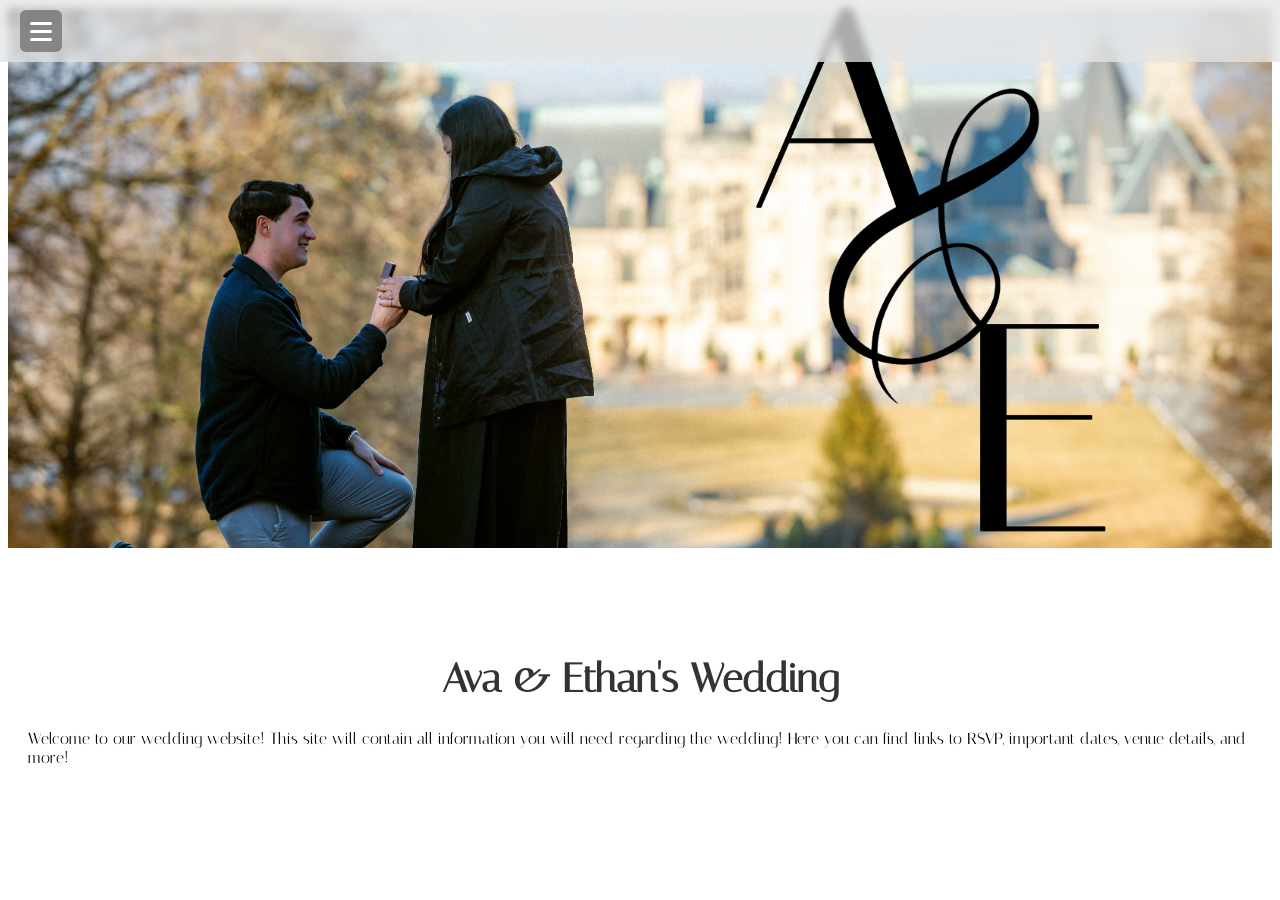
<file: index.html>
<!DOCTYPE html>
<html lang="en">
<head>
    <meta charset="UTF-8">
    <meta name="viewport" content="width=device-width, initial-scale=1.0">
    <title>Wedding Site</title>
    <link rel="stylesheet" href="/styles/global.css">
    <link rel="stylesheet" href="/styles/fonts.css">
    <link rel="icon" href="/images/favicon.ico" type="image/x-icon">
</head>

<body>

  <div id="site-header"></div>
  <script src="header.js" defer></script>

  <!-- Page content starts here, right after the hero image ends -->
  <main class="main-body">
    <div class="body-title">
      <h1>Ava & Ethan's Wedding</h1>
    </div>
    <div class="intro-paragraph">
      <p>Welcome to our wedding website! This site will contain all information you will need regarding the wedding! Here you can find links to RSVP, important dates, venue details, and more!</p>
    </div>
  </main>

</body>
</html>
</file>
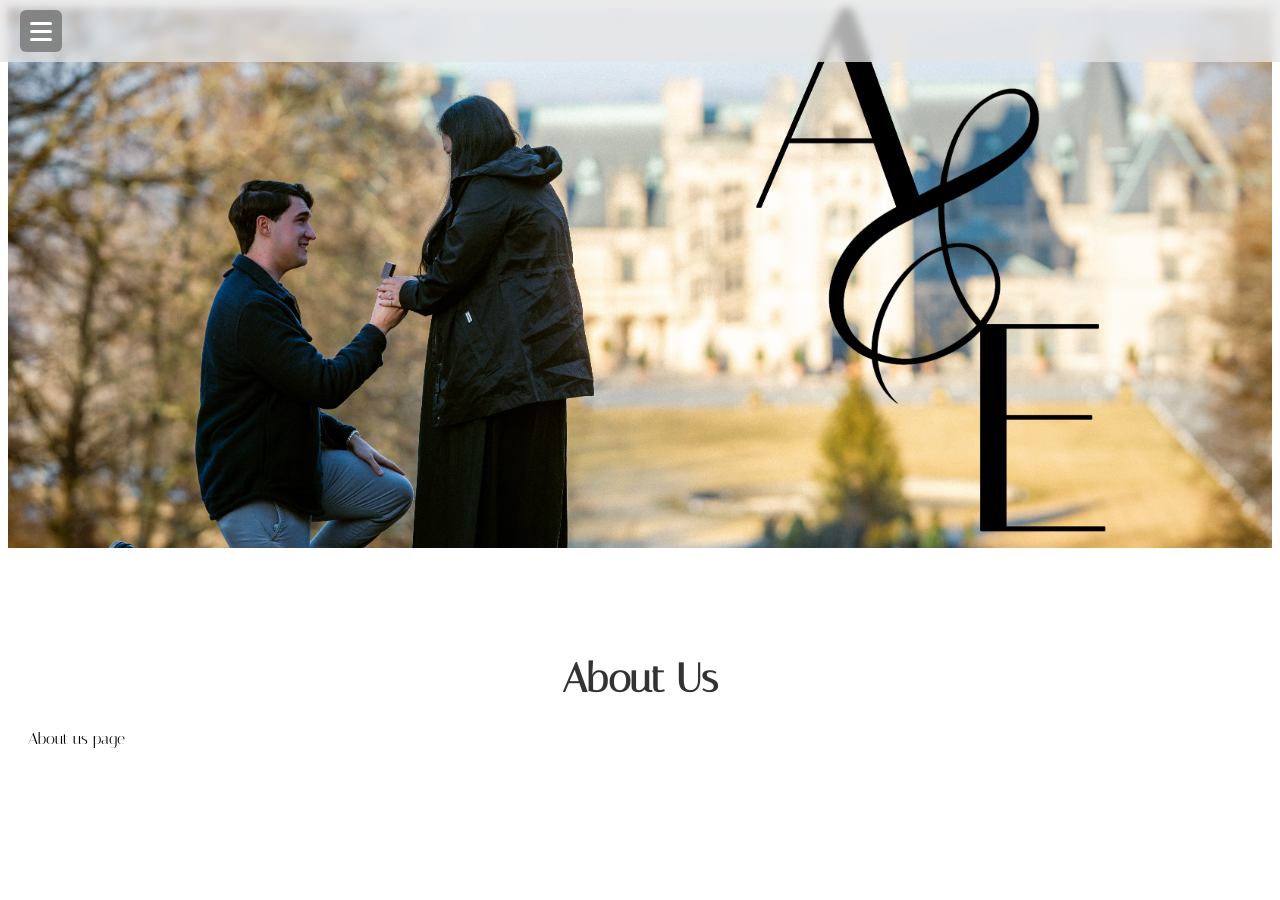
<file: about-us.html>
<!DOCTYPE html>
<html lang="en">
<head>
    <meta charset="UTF-8">
    <meta name="viewport" content="width=device-width, initial-scale=1.0">
    <title>Wedding Site</title>
    <link rel="stylesheet" href="/styles/global.css">
    <link rel="stylesheet" href="/styles/fonts.css">
    <link rel="icon" href="/images/favicon.ico" type="image/x-icon">
</head>

<body>

   <div id="site-header"></div>
  <script src="header.js" defer></script>

  <!-- Page content starts here, right after the hero image ends -->
  <main class="main-body">
    <div class="body-title">
      <h1>About Us</h1>
    </div>
    <div class="intro-paragraph">
      <p>About us page</p>
    </div>
  </main>

</body>
</html>
</file>
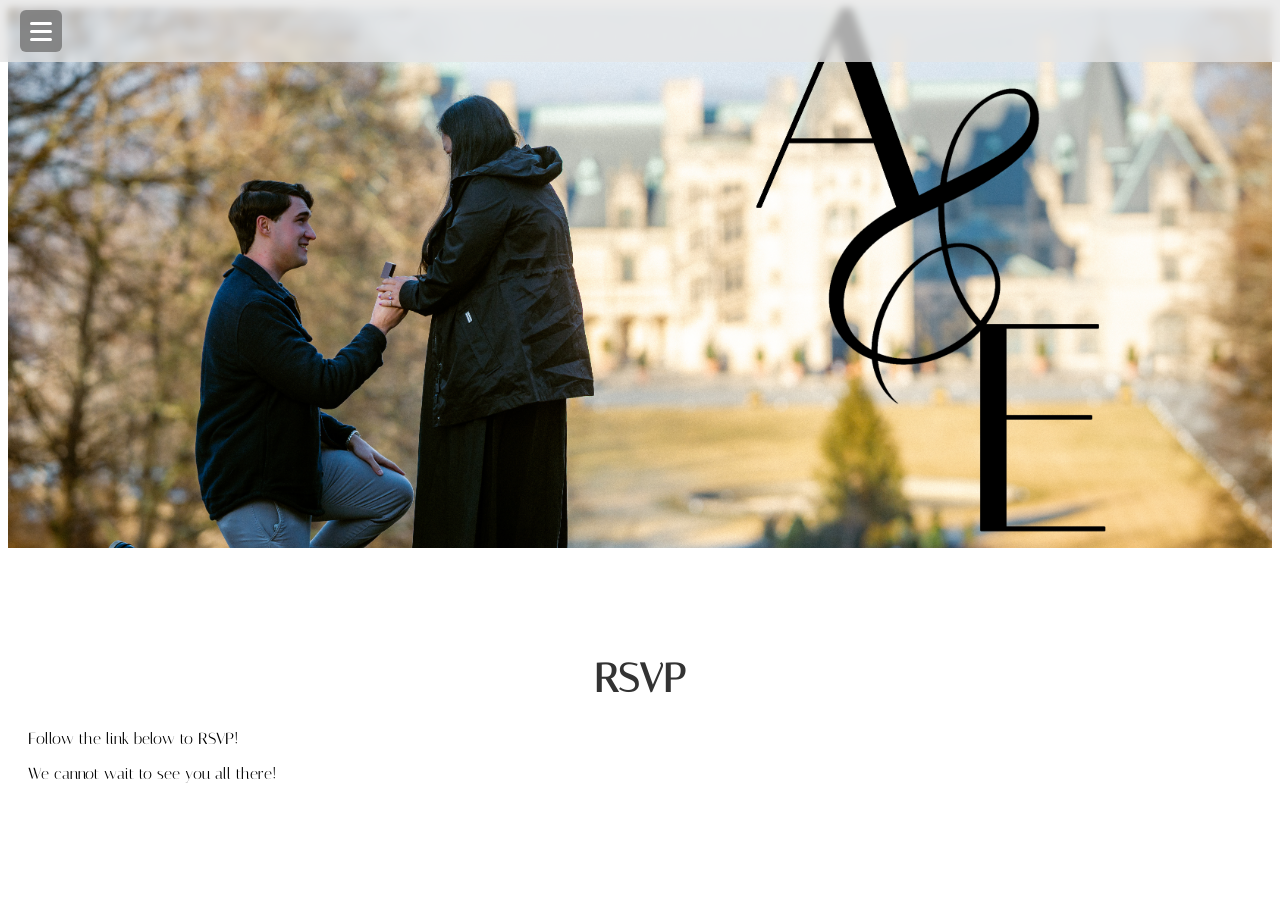
<file: registry.html>
<!DOCTYPE html>
<html lang="en">
<head>
    <meta charset="UTF-8">
    <meta name="viewport" content="width=device-width, initial-scale=1.0">
    <title>Wedding Site</title>
    <link rel="stylesheet" href="/styles/global.css">
    <link rel="stylesheet" href="/styles/fonts.css">
    <link rel="icon" href="/images/favicon.ico" type="image/x-icon">
</head>

<body>

  <div id="site-header"></div>
  <script src="header.js" defer></script>

  <!-- Page content starts here, right after the hero image ends -->
  <main class="main-body">
    <div class="body-title">
      <h1>RSVP</h1>
    </div>
    <div class="intro-paragraph">
      <p>Follow the link below to RSVP!</p>
      <p>We cannot wait to see you all there!</p>
    </div>
  </main>

</body>
</html>
</file>
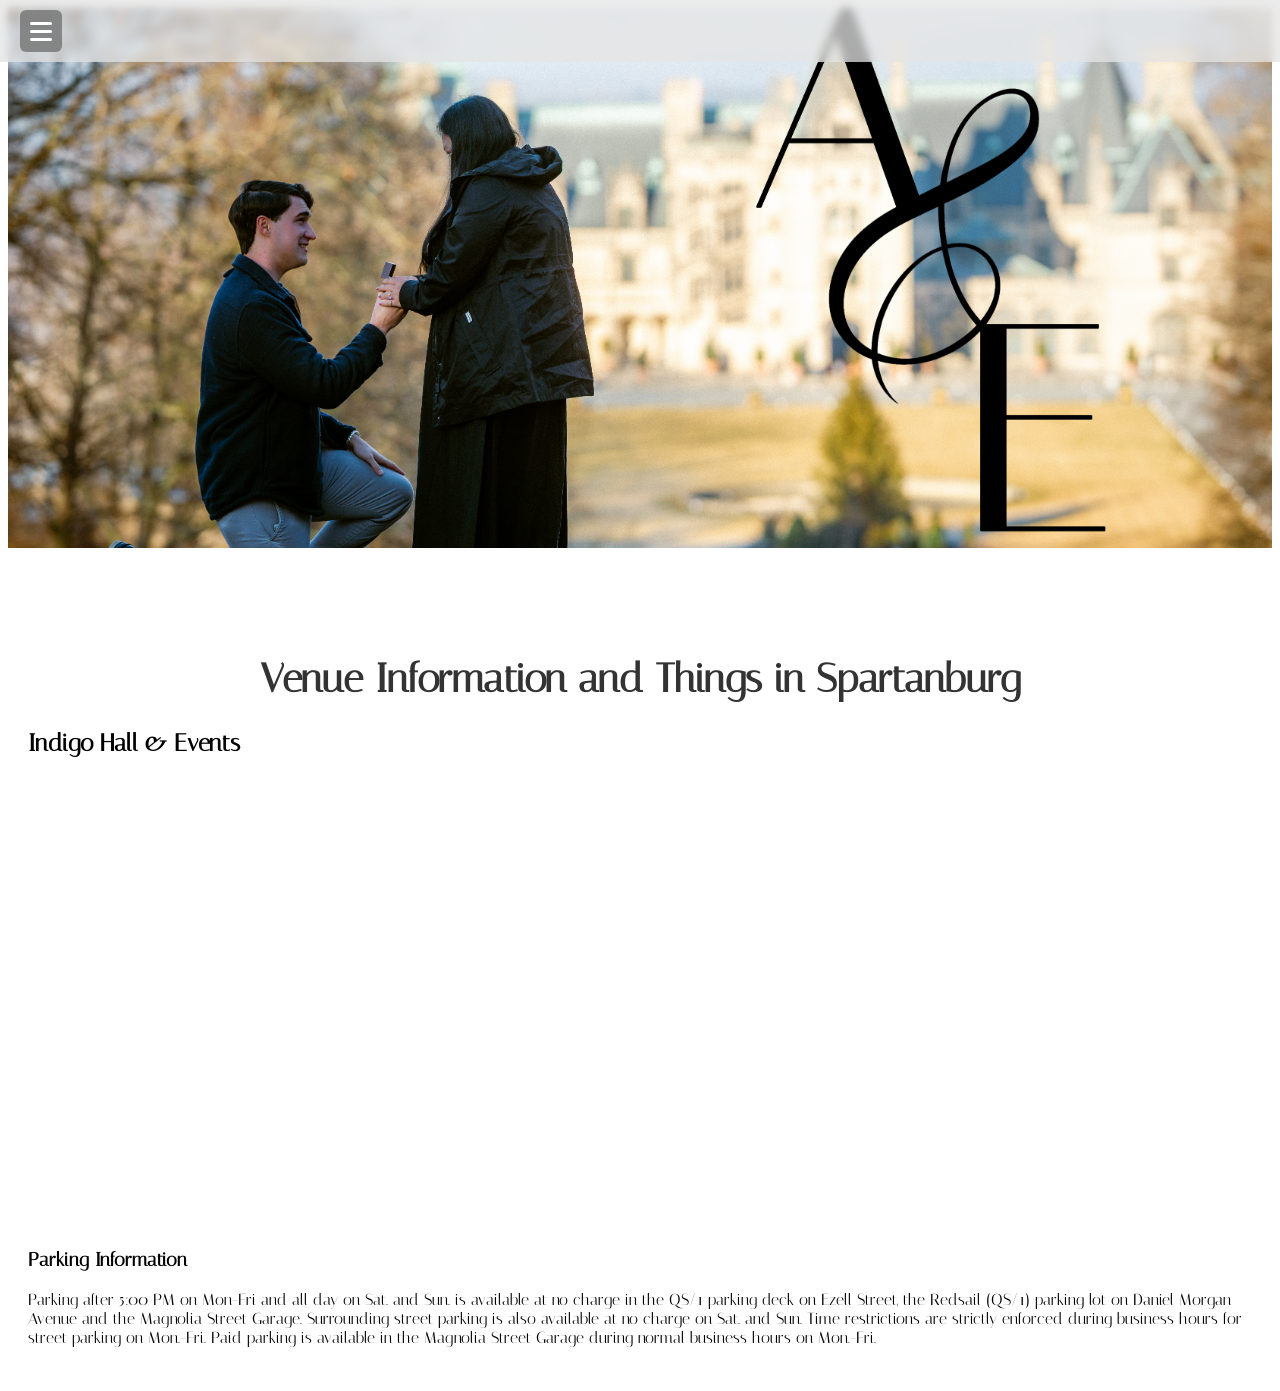
<file: venue.html>
<!DOCTYPE html>
<html lang="en">
<head>
    <meta charset="UTF-8">
    <meta name="viewport" content="width=device-width, initial-scale=1.0">
    <title>Wedding Site</title>
    <link rel="stylesheet" href="/styles/global.css">
    <link rel="stylesheet" href="/styles/fonts.css">
    <link rel="icon" href="/images/favicon.ico" type="image/x-icon">
</head>

<body>

    <div id="site-header"></div>
  <script src="header.js" defer></script>

  <!-- Page content starts here, right after the hero image ends -->
  <main class="main-body">
    <div class="body-title">
      <h1>Venue Information and Things in Spartanburg</h1>
    </div>
    <div class="intro-paragraph">
      <h2>Indigo Hall & Events</h2>

      <iframe src="https://www.google.com/maps/embed?pb=!1m18!1m12!1m3!1d6540.56483580485!2d-81.93750372473477!3d34.94952956982202!2m3!1f0!2f0!3f0!3m2!1i1024!2i768!4f13.1!3m3!1m2!1s0x885775f5ad95d3b5%3A0x85c5f02ae547269f!2sIndigo%20Hall%20%26%20Events!5e0!3m2!1sen!2sus!4v1790041330899!5m2!1sen!2sus" width="600" height="450" style="border:0;" allowfullscreen="" loading="lazy" referrerpolicy="strict-origin-when-cross-origin"></iframe>
      <h3>Parking Information</h3>
      <p>Parking after 5:00 PM on Mon-Fri and all day on Sat. and Sun. is available at no charge in the QS/1 parking deck on Ezell Street, the Redsail (QS/1) parking lot on Daniel Morgan Avenue and the Magnolia Street Garage. Surrounding street parking is also available at no charge on Sat. and Sun. Time restrictions are strictly enforced during business hours for street parking on Mon.-Fri. Paid parking is available in the Magnolia Street Garage during normal business hours on Mon.-Fri.</p>
    </div>
  </main>

</body>
</html>
</file>
<file: styles/global.css>
/* ==========================================================
   Hero Image
   ========================================================== */

.hero-wrapper {
  position: relative;             /* anchors the absolutely-positioned header inside it */
  width: 100%;
  height: clamp(320px, 60vh, 600px);   /* scales with viewport, floor/ceiling so it's never too short or too tall */
  overflow: hidden;
}

.hero-image {
  width: 100%;
  height: 100%;
  object-fit: cover;   /* fills the box without distorting the image */
  display: block;
}

/* ==========================================================
   Header / Hamburger Menu Styling
   ========================================================== */

.topnav {
  display: flex;
  align-items: center;
  justify-content: space-between;
  background-color: rgba(228, 228, 228, 0.75);   /* lighter grey, slightly transparent */
  backdrop-filter: blur(4px);   /* keeps the image behind it from looking muddy through the transparency */
  padding: clamp(6px, 2vw, 10px) clamp(12px, 4vw, 20px);
  position: fixed;   /* pins the nav to the viewport so it stays put while scrolling */
  top: 0;
  left: 0;
  width: 100%;
  z-index: 1000;   /* high enough to stay above the hero image AND the page content below it */
}

.logo-link {
  display: flex;
  align-items: center;
}

.wedding-logo {
  max-height: clamp(32px, 9vw, 45px);   /* scales down on narrow screens */
  width: auto;
}

/* Hamburger button */
.hamburger {
  width: clamp(34px, 9vw, 42px);
  height: clamp(34px, 9vw, 42px);
  background-color: rgba(122, 122, 122, 0.85);   /* grey button, slightly transparent */
  border: none;
  border-radius: 6px;
  cursor: pointer;
  display: flex;
  flex-direction: column;
  align-items: center;
  justify-content: center;
  gap: clamp(3px, 1vw, 5px);
  padding: 0;
  flex-shrink: 0;   /* prevents the button from getting squished next to the logo */
  transition: background-color 0.2s ease;
}

.hamburger:hover,
.hamburger:focus-visible {
  background-color: rgba(95, 95, 95, 0.9);
}

.hamburger span {
  display: block;
  width: clamp(16px, 5vw, 22px);
  height: 3px;
  border-radius: 2px;
  background-color: #ffffff;   /* white bars inside the grey button */
  transition: transform 0.25s ease, opacity 0.2s ease;
}

/* Turn the three bars into an "X" when the menu is open */
.hamburger.open span:nth-child(1) {
  transform: translateY(8px) rotate(45deg);
}
.hamburger.open span:nth-child(2) {
  opacity: 0;
}
.hamburger.open span:nth-child(3) {
  transform: translateY(-8px) rotate(-45deg);
}

/* Dropdown links */
#myLinks {
  display: none;
}

.nav-links {
  position: absolute;
  top: 100%;
  left: clamp(10px, 4vw, 20px);
  margin-top: 8px;
  background-color: #f5f5f5;
  border-radius: 6px;
  overflow: hidden;
  box-shadow: 0 4px 10px rgba(0, 0, 0, 0.15);
  min-width: clamp(140px, 40vw, 160px);
  max-width: 90vw;   /* never runs off the edge of very narrow screens */
  z-index: 10;
}

.nav-links a {
  color: #333333;
  padding: clamp(10px, 3vw, 12px) clamp(14px, 5vw, 20px);
  text-decoration: none;
  font-size: clamp(15px, 4vw, 16px);
  display: block;
}

.nav-links a:hover {
  background-color: #dcdcdc;
  color: #000000;
}

/* ==========================================================
   Main Body Styling
   ========================================================== */

.main-body {
  background-color: #ffffff;
  padding: 20px;
  padding-top: clamp(60px, 12vw, 80px);   /* reserves space so the fixed nav never covers this content */
  font-family: Italiana, 'Hello Bride Script', 'Times New Roman', Times, serif;
  align-self: center;
}

.body-title {
  text-align: center;
  margin-bottom: 20px;
}

.body-title h1 {
  font-size: 2.5em;
  color: #333;
}
</file>
<file: styles/fonts.css>
/* Fonts to use: Italiana, Hello Bride Script */
@import url('https://fonts.googleapis.com/css2?family=Italiana&family=Jost:wght@300;400;500&family=Pinyon+Script&display=swap');
</file>
